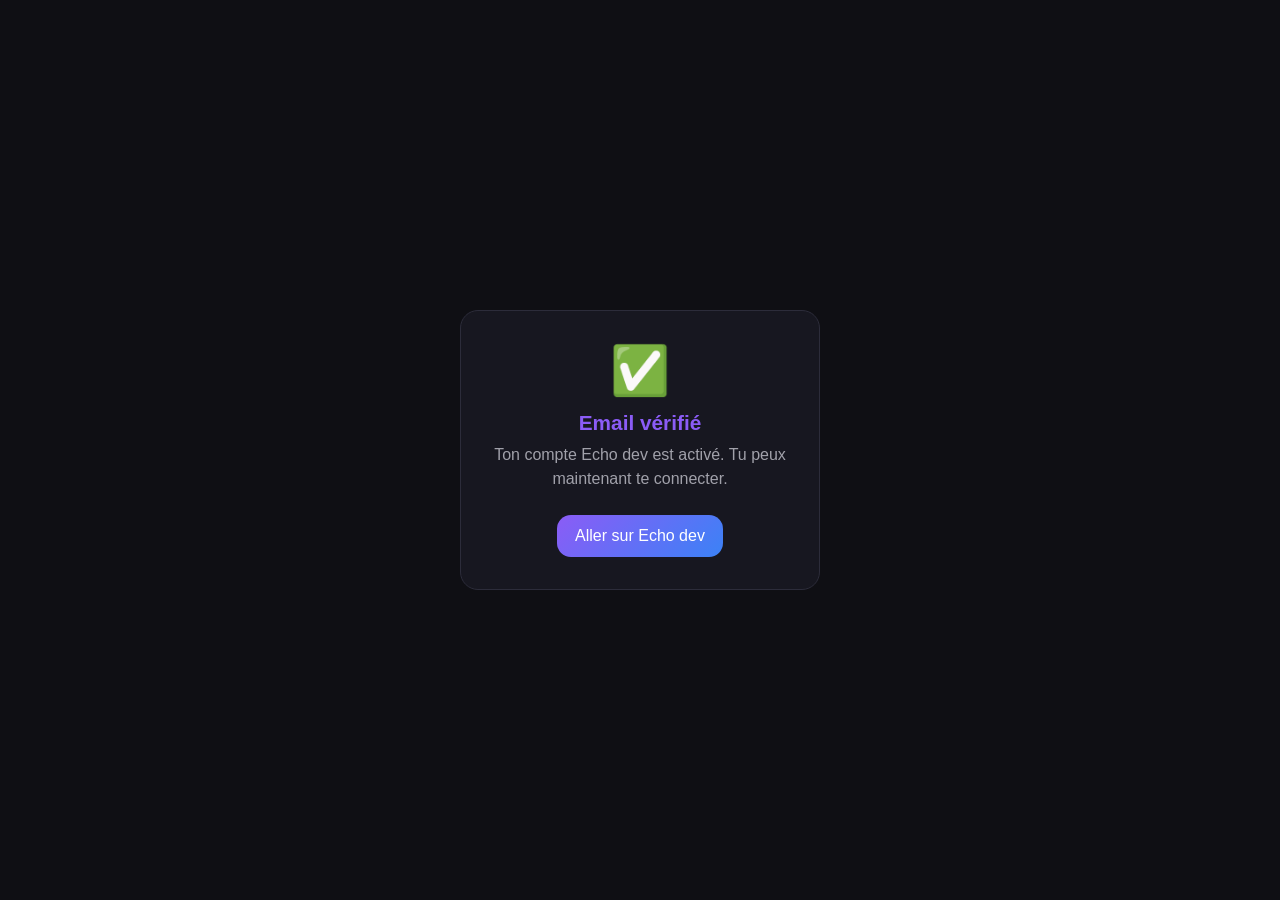
<file: verified.html>
<!DOCTYPE html>
<html lang="fr">
<head>
  <meta charset="UTF-8">
  <meta name="viewport" content="width=device-width, initial-scale=1.0">
  <title>Email vérifié - Echo dev</title>
  <style>
    * { margin: 0; padding: 0; box-sizing: border-box; font-family: Inter, Arial, sans-serif; }

    body {
      min-height: 100vh;
      display: flex;
      align-items: center;
      justify-content: center;
      padding: 20px;
      background: #0f0f14;
      color: #f5f5f7;
    }

    .card {
      width: 100%;
      max-width: 360px;
      padding: 32px 24px;
      text-align: center;
      background: #171720;
      border: 1px solid #2c2c3a;
      border-radius: 18px;
    }

    .icon { font-size: 3rem; margin-bottom: 12px; }
    h1 { font-size: 1.3rem; color: #8b5cf6; margin-bottom: 8px; }
    p { color: #a1a1aa; line-height: 1.5; margin-bottom: 24px; }

    a {
      display: inline-block;
      padding: 12px 18px;
      border-radius: 14px;
      color: white;
      text-decoration: none;
      background: linear-gradient(135deg, #8b5cf6, #3b82f6);
    }
  </style>
</head>
<body>
  <div class="card">
    <div class="icon">✅</div>
    <h1>Email vérifié</h1>
    <p>Ton compte Echo dev est activé. Tu peux maintenant te connecter.</p>
    <a href="index.html">Aller sur Echo dev</a>
  </div>
</body>
</html>
</file>
